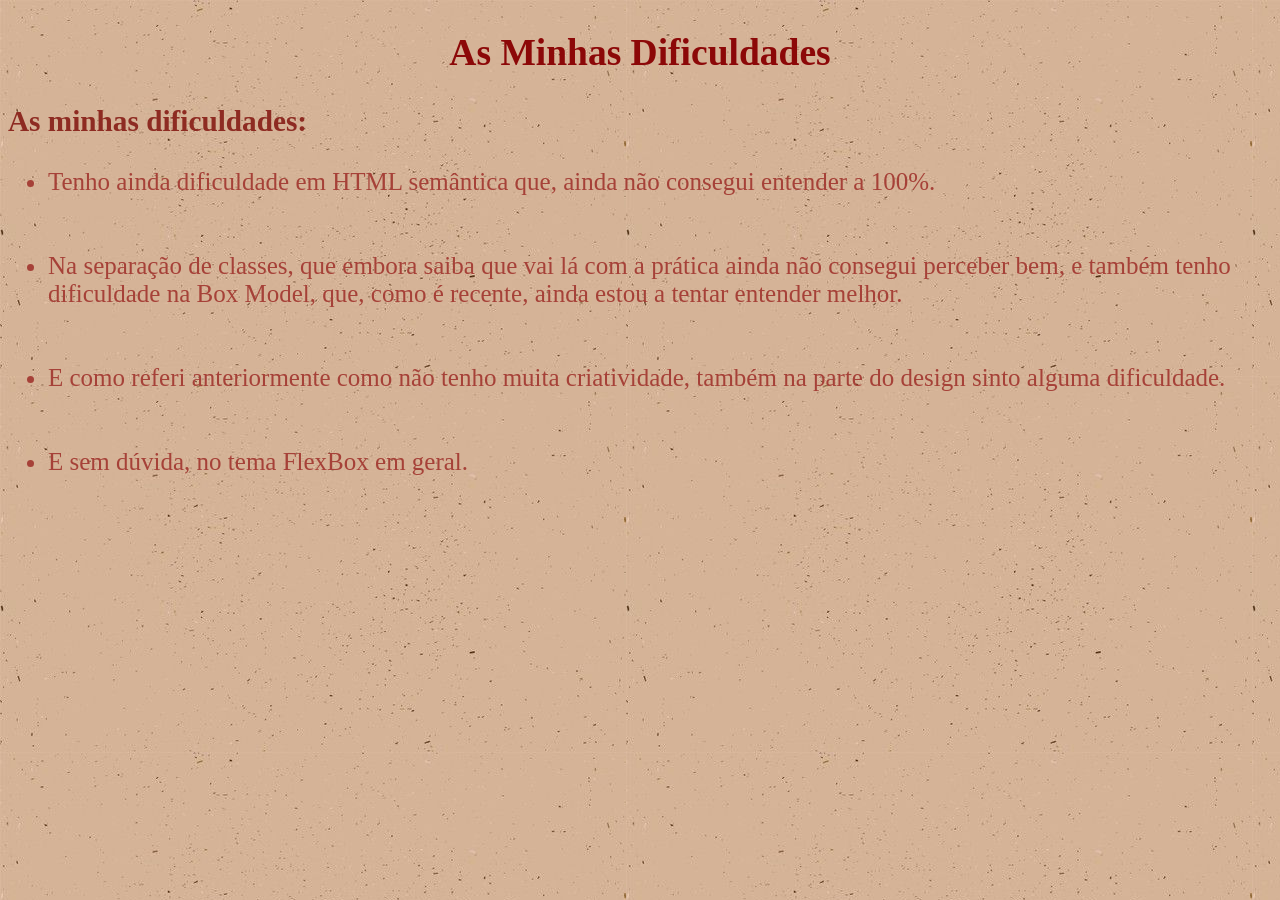
<file: pages/AsMinhasDific.html>
<!DOCTYPE html>
<html lang="en">
<head>
    <meta charset="UTF-8">
    <meta name="viewport" content="width=device-width, initial-scale=1.0">
    <title>As Minhas Dificuldades</title>
    <link rel="stylesheet" href="../CSS/AsMinhasDific.css">
</head>
<body>
    
 <h2 class="titulo">As Minhas Dificuldades</h2>

    <h3 class="subtitulo"><strong>As minhas dificuldades:</strong></h3>
   
       <ul class="lista">
        <li>Tenho ainda dificuldade em HTML semântica que, ainda não consegui entender a 100%.</li>
        <br><br>
        <li>Na separação de classes, que embora saiba que vai lá com a prática ainda não consegui perceber bem, e também tenho dificuldade na Box Model, que, como é recente, ainda estou a tentar entender melhor. </li>
        <br><br>
        <li>E como referi anteriormente como não tenho muita criatividade, também na parte do design sinto alguma dificuldade.</li>
        <br><br>
        <li>E sem dúvida, no tema FlexBox em geral.</li>
   </ul>
    
</body>
</html>
</file>
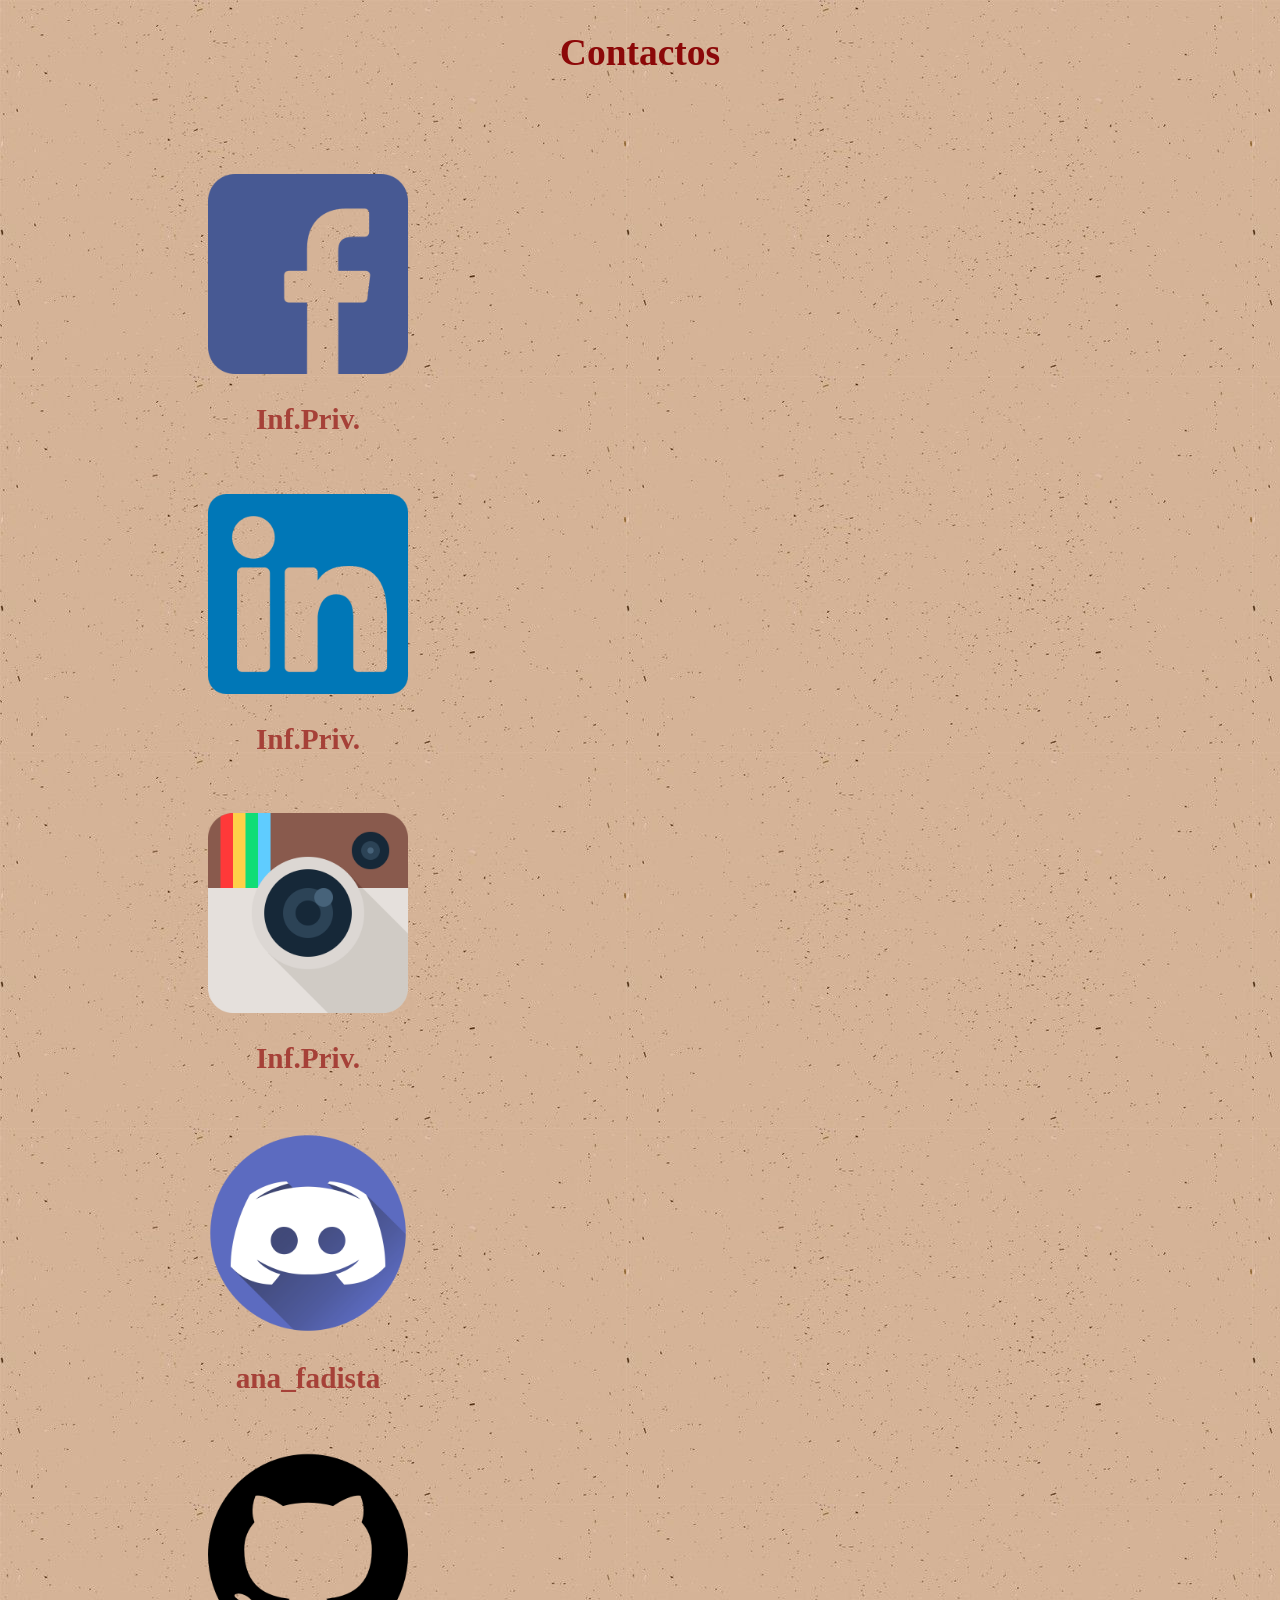
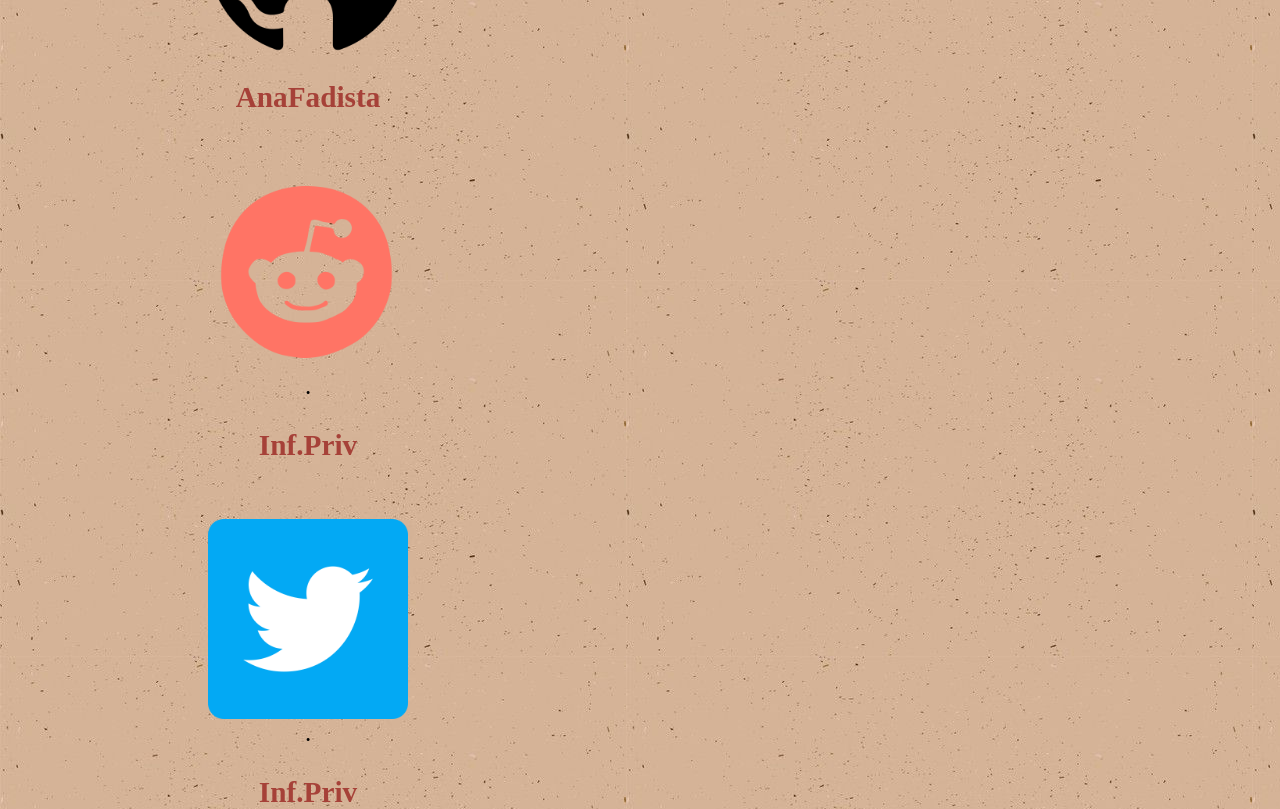
<file: pages/Contactos.html>
<!DOCTYPE html>
<html lang="en">
<head>
    <meta charset="UTF-8">
    <meta name="viewport" content="width=device-width, initial-scale=1.0">
    <title>Contactos</title>
    <link rel="stylesheet" href="../CSS/Contactos.css">
</head>
<body>

    <h2 class="titulo">Contactos</h2>

  <div class="icon">

  <img src="../01imagem/facebook.png" alt="Facebook"> <h3>Inf.Priv.</h3>
  <br>
  <img src="../01imagem/indeed.png" alt="Indeed"><h3>Inf.Priv.</h3>
  <br>
  <img src="../01imagem/insta.png" alt="Instagram"><h3>Inf.Priv.</h3>
  <br>
  <img src="../01imagem/discord.png" alt="Discord"><h3>ana_fadista</h3>
  <br>
  <img src="../01imagem/github.png" alt="GitHub"><h3>AnaFadista</h3>
  <br>
  <img src="../01imagem/redit.png" alt="Redit">.<h3>Inf.Priv</h3>
  <br>
  <img src="../01imagem/twitter.png" alt="Twitter">.<h3>Inf.Priv</h3>

  </div>
</body>
</html>
</file>
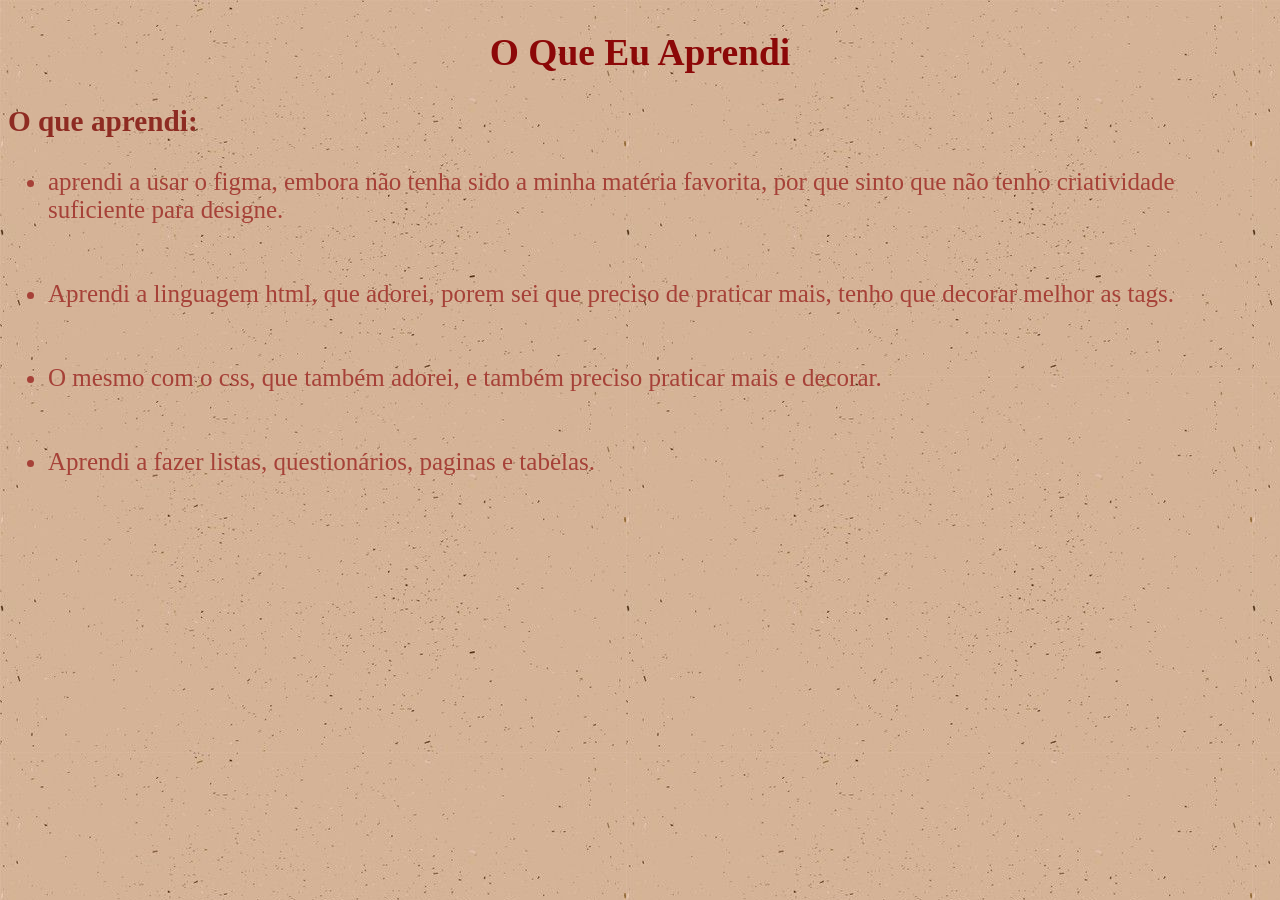
<file: pages/OqAprendi.html>
<!DOCTYPE html>
<html lang="en">
<head>
    <meta charset="UTF-8">
    <meta name="viewport" content="width=device-width, initial-scale=1.0">
    <title>O Que Aprendi</title>
    <link rel="stylesheet" href="../CSS/OQAprendi.css">
</head>
<body>

<h2 class="titulo">O Que Eu Aprendi</h2>

 <h3 class="subtitulo"><strong>O que aprendi:</strong></h3>

    <ul class="lista">
     <li> aprendi a usar o figma, embora não tenha sido a minha matéria favorita, por que sinto que não tenho criatividade suficiente para designe.</li>
     <br><br>
     <li> Aprendi a linguagem html, que adorei, porem sei que preciso de praticar mais, tenho que decorar melhor as tags.</li>
     <br><br>
     <li>O mesmo com o css, que também adorei, e também preciso praticar mais e decorar.</li>
     <br><br>
     <li>Aprendi a fazer listas, questionários, paginas e tabelas.</li>
</ul>

    
</body>
</html>
</file>
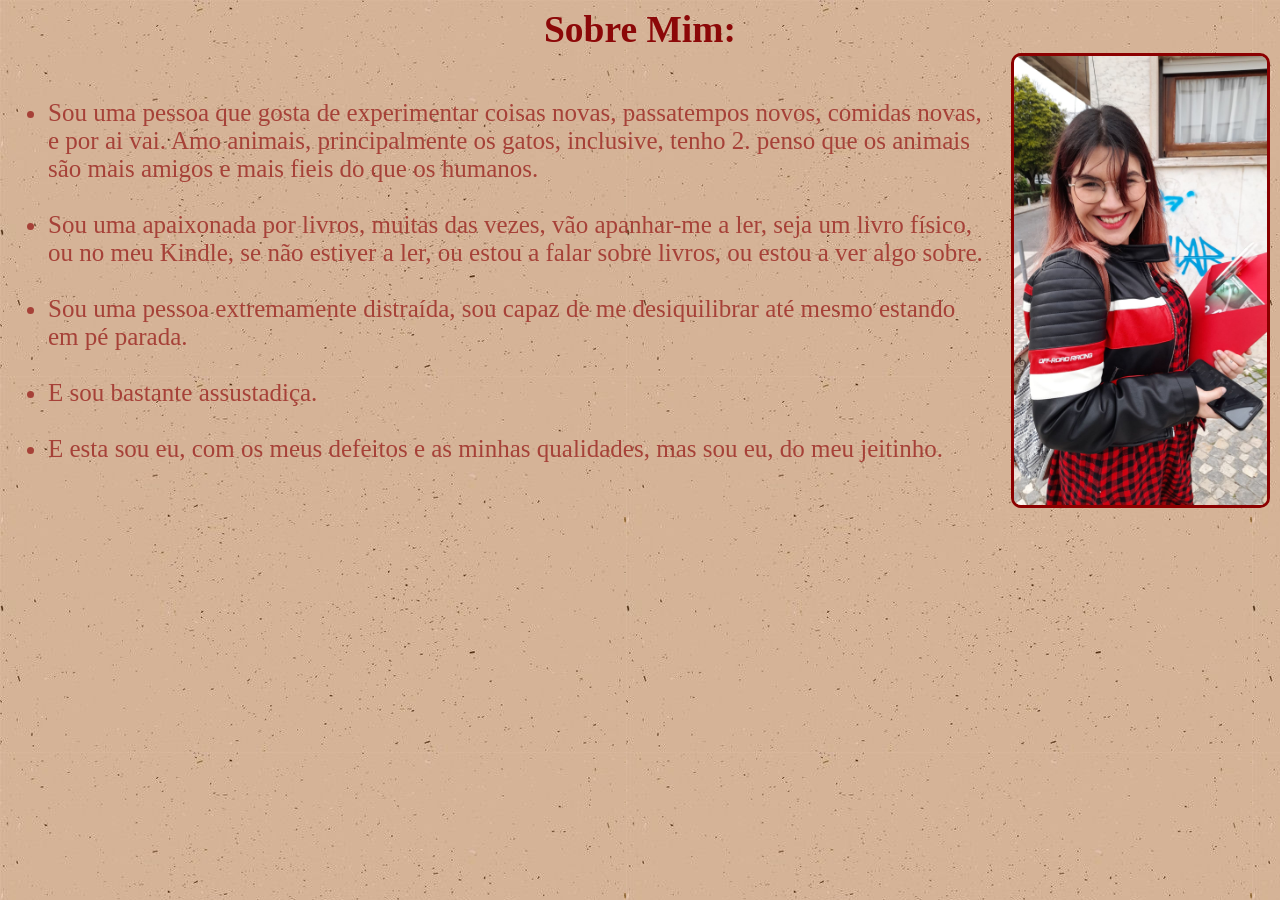
<file: pages/PaginaSbrM.html>
<!DOCTYPE html>
<html lang="en">
<head>
    <meta charset="UTF-8">
    <meta name="viewport" content="width=device-width, initial-scale=1.0">
    <title>Página Sobre Mim - Ana Fadista</title>
    <link rel="stylesheet" href="../CSS/PaginaSbrM.css">
</head>
<body>

    <h2>Sobre Mim:</h2>
<div class="container">
   
<img class="foto" src="../01imagem/imagem2.jpg" alt="foto minha">
 <div class="lista">
    <ul>
       <li>Sou uma pessoa que gosta de experimentar coisas novas, passatempos novos, comidas novas, e por ai vai. Amo animais, principalmente os gatos, inclusive, tenho 2. penso que os animais são mais amigos e mais fieis do que os humanos.</li>
       <br>
       <li>Sou uma apaixonada por livros, muitas das vezes, vão apanhar-me a ler, seja um livro físico, ou no meu Kindle, se não estiver a ler, ou estou a falar sobre livros, ou estou a ver algo sobre.</li>
       <br>
       <li>Sou uma pessoa extremamente distraída, sou capaz de me desiquilibrar até mesmo estando em pé parada. </li>
       <br>
       <li>E sou bastante assustadiça.</li>
       <br>
       <li>E esta sou eu, com os meus defeitos e as minhas qualidades, mas sou eu, do meu jeitinho.</li>
    </ul> 
    
 </div>
</div>



</body>
</html>
</file>
<file: CSS/AsMinhasDific.css>
body {
    background-image:url(../01imagem/walpaper2.jpg);
   /* background: linear-gradient(45deg,#da9469, #D9CAC1 ) ;*/
    font-size: 25px;
}

.titulo {
    color: #8C0808;
    text-align: center;
}

.subtitulo {
    color: #8e2b22;
}

.lista {
    color: #A64138
}
</file>
<file: CSS/Contactos.css>
body {
    background-image:url(../01imagem/walpaper2.jpg);
    /*background: linear-gradient(45deg,#da9469, #D9CAC1 ) ;*/
    font-size: 25px;
    text-align: center;
}

.titulo {
    color: #8C0808;
    text-align: center;
}

.icon {
    margin: 200px;
    margin-top: 100px;
    max-width: 200px;
    height:100px;
    display:flex;
    justify-content:flex-start, space-between, space-around, center;
    flex-direction:column;
    
}

h3 {
    color: #A64138;
    text-align: center;

}
</file>
<file: CSS/OQAprendi.css>
body {
    background-image:url(../01imagem/walpaper2.jpg);
    /*background: linear-gradient(45deg,#da9469, #D9CAC1 ) ;*/
    font-size: 25px;
}

.titulo {
    color: #8C0808;
    text-align: center;
}

.subtitulo {
    color: #8e2b22;
}

.lista {
    color: #A64138
}
</file>
<file: CSS/PaginaSbrM.css>
body {
    background-image:url(../01imagem/walpaper2.jpg);
    /*background:linear-gradient(45deg,#da9469,#D9CAC1);*/
    font-size: 25px;
}

h2 {
    color:#8C0808 ;
    text-align: center;
    margin: 0px;
}

.container {
    display: flex;
    flex-direction: row-reverse; 
    align-items: center;
    gap: 20px;
}

.foto {
    margin: 2px;
    max-width: 20%;
    height:auto;
    border: solid darkred;
    border-radius: 10px;
    display: flex;
    flex-direction:row-reverse;
    
}

.lista {
    color: #A64138;

}
</file>
